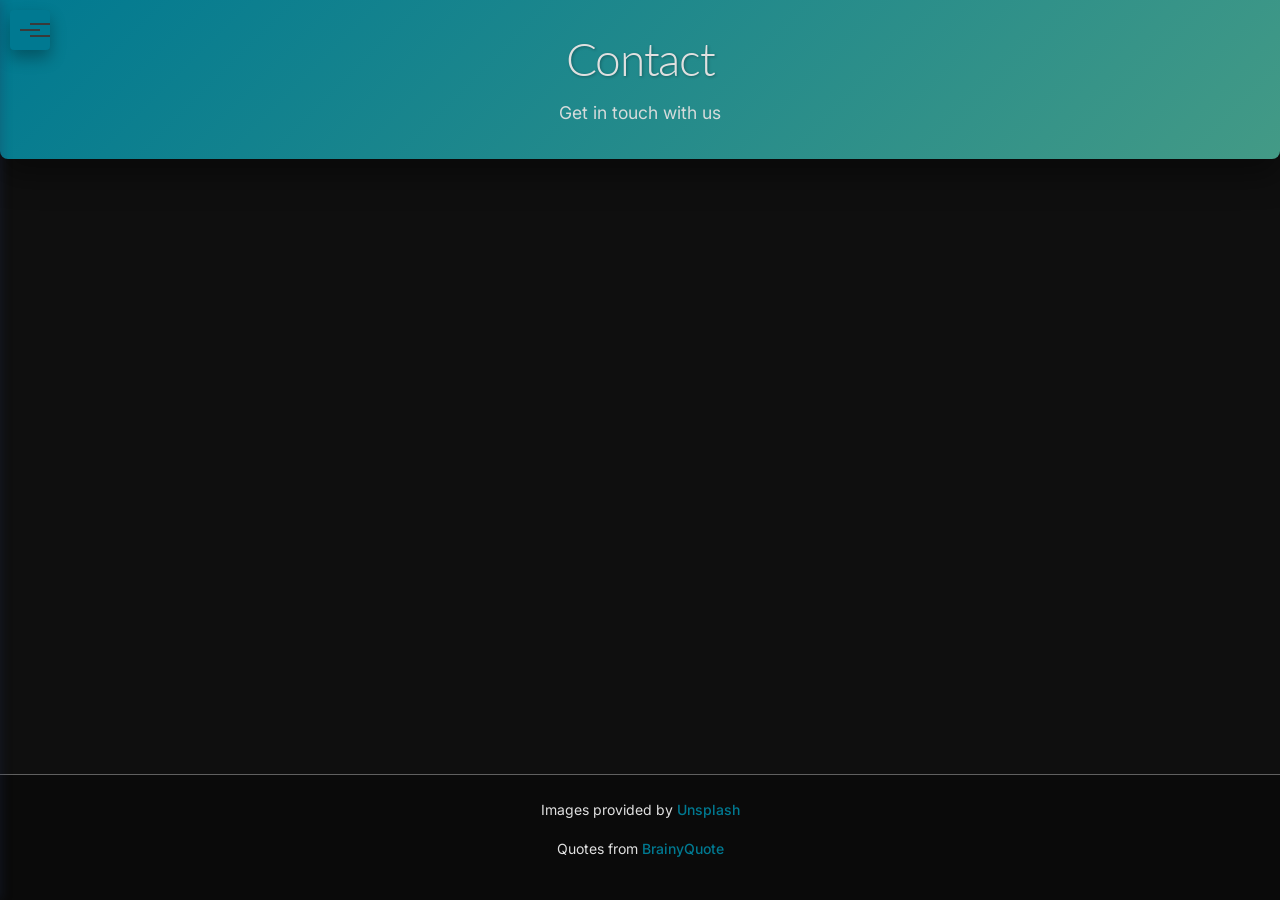
<file: contact.html>
<!DOCTYPE html>
<html lang="en">
<head>
    <meta charset="UTF-8">
    <meta name="viewport" content="width=device-width, initial-scale=1.0">
    <title>Contact - Nature & Adventure Gallery</title>
    <link rel="preconnect" href="https://fonts.googleapis.com">
    <link rel="preconnect" href="https://fonts.gstatic.com" crossorigin>
    <link href="https://fonts.googleapis.com/css2?family=Lato:wght@300;400;700&family=Inter:wght@400;500;600;700&display=swap" rel="stylesheet">
    <link rel="stylesheet" href="styles.css">
</head>
<body>
    <div class="sidebar-container">
        <button class="sidebar-toggle" id="sidebarToggle" aria-label="Toggle menu">
            <span class="hamburger"></span>
        </button>
        <nav class="sidebar" id="sidebar">
            <ul class="sidebar-menu">
                <li><a href="index.html">Home</a></li>
                <li><a href="how-to.html">How To</a></li>
                <li><a href="contact.html" class="active">Contact</a></li>
            </ul>
        </nav>
    </div>
    
    <div class="main-content">
        <header>
            <h1>Contact</h1>
            <p>Get in touch with us</p>
        </header>
        
        <main>
            <!-- Empty main content - only header is shown -->
        </main>
        
        <footer>
            <p>Images provided by <a href="https://unsplash.com" target="_blank">Unsplash</a></p>
            <p>Quotes from <a href="https://www.brainyquote.com" target="_blank">BrainyQuote</a></p>
        </footer>
    </div>
    
    <script src="app.js"></script>
</body>
</html>
</file>
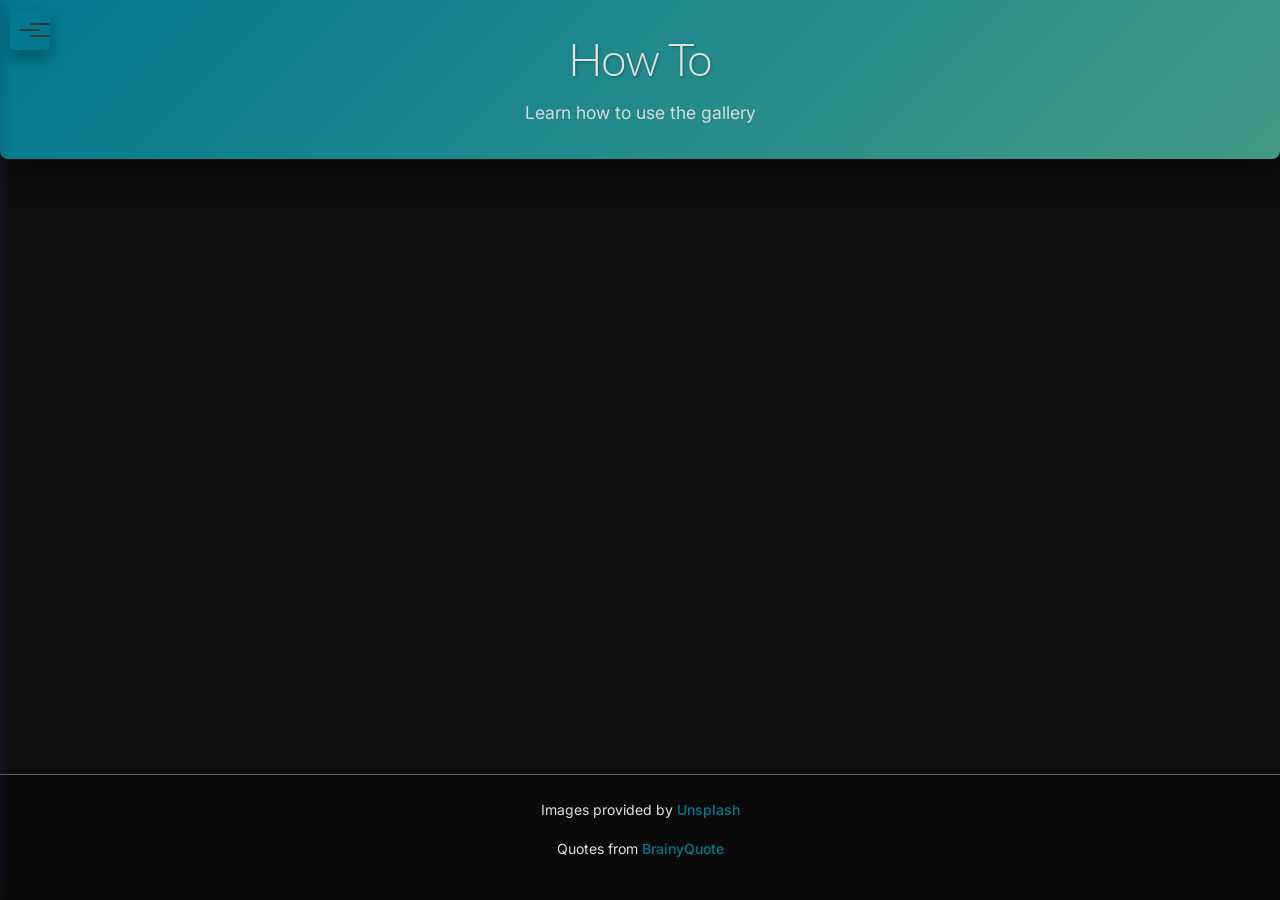
<file: how-to.html>
<!DOCTYPE html>
<html lang="en">
<head>
    <meta charset="UTF-8">
    <meta name="viewport" content="width=device-width, initial-scale=1.0">
    <title>How To - Nature & Adventure Gallery</title>
    <link rel="preconnect" href="https://fonts.googleapis.com">
    <link rel="preconnect" href="https://fonts.gstatic.com" crossorigin>
    <link href="https://fonts.googleapis.com/css2?family=Lato:wght@300;400;700&family=Inter:wght@400;500;600;700&display=swap" rel="stylesheet">
    <link rel="stylesheet" href="styles.css">
</head>
<body>
    <div class="sidebar-container">
        <button class="sidebar-toggle" id="sidebarToggle" aria-label="Toggle menu">
            <span class="hamburger"></span>
        </button>
        <nav class="sidebar" id="sidebar">
            <ul class="sidebar-menu">
                <li><a href="index.html">Home</a></li>
                <li><a href="how-to.html" class="active">How To</a></li>
                <li><a href="contact.html">Contact</a></li>
            </ul>
        </nav>
    </div>
    
    <div class="main-content">
        <header>
            <h1>How To</h1>
            <p>Learn how to use the gallery</p>
        </header>
        
        <main>
            <!-- Empty main content - only header is shown -->
        </main>
        
        <footer>
            <p>Images provided by <a href="https://unsplash.com" target="_blank">Unsplash</a></p>
            <p>Quotes from <a href="https://www.brainyquote.com" target="_blank">BrainyQuote</a></p>
        </footer>
    </div>
    
    <script src="app.js"></script>
</body>
</html>
</file>
<file: styles.css>
/* Coolors Palette: https://coolors.co/222e50-007991-439a86-bcd8c1-e9d985 */
/* Color Definitions:
   #222E50 - Deep Navy (Primary/Dark)
   #007991 - Teal Blue (Primary)
   #439A86 - Sea Green (Secondary)
   #BCD8C1 - Mint Green (Light)
   #E9D985 - Warm Sand (Accent)
*/

*, *::before, *::after {
    box-sizing: border-box;
    margin: 0;
    padding: 0;
}

:root {
    /* Primary Colors */
    --navy: #222E50;
    --teal: #007991;
    --sea-green: #439A86;
    --mint: #BCD8C1;
    --sand: #E9D985;
    
    /* Semantic Colors */
    --primary: var(--teal);
    --primary-dark: #005f73;
    --primary-light: var(--mint);
    --secondary: var(--sea-green);
    --accent: var(--sand);
    
    /* Neutral Colors - DARK MODE */
    --dark: #1a1a1a;
    --darker: #0f0f0f;
    --darkest: #0a0a0a;
    --light: #2a2a2a;
    --lighter: #3a3a3a;
    --white: #e0e0e0;
    --gray: #909090;
    --gray-light: #4a4a4a;
    --gray-dark: #606060;
    
    /* Background Colors */
    --bg-primary: var(--darker);
    --bg-secondary: var(--darkest);
    --bg-tertiary: var(--dark);
    --bg-card: var(--lighter);
    --bg-overlay: rgba(10, 10, 10, 0.95);
    
    /* Text Colors for Dark Mode */
    --text-primary: var(--white);
    --text-secondary: #b0b0b0;
    --text-tertiary: #808080;
    --text-muted: #606060;
    
    /* Design Tokens */
    --border-radius: 0.25rem;
    --border-radius-lg: 0.5rem;
    --box-shadow: 0 0.5rem 1rem rgba(0, 0, 0, 0.3);
    --box-shadow-lg: 0 1rem 2rem rgba(0, 0, 0, 0.4);
    --box-shadow-card: 0 0.5rem 1rem rgba(0, 0, 0, 0.2);
    --transition: all 0.2s ease-in-out;
    --transition-slow: all 0.3s ease-in-out;
    
    /* Typography */
    --font-heading: 'Lato', sans-serif;
    --font-body: 'Inter', sans-serif;
    --font-size-base: 1rem;
    --line-height-base: 1.6;
}

html {
    scroll-behavior: smooth;
}

body {
    font-family: var(--font-body);
    font-size: var(--font-size-base);
    font-weight: 400;
    line-height: var(--line-height-base);
    color: var(--text-primary);
    background-color: var(--bg-primary);
    -webkit-font-smoothing: antialiased;
    -moz-osx-font-smoothing: grayscale;
}

/* Typography - Headings use Lato, everything else inherits Inter from body */
h1, h2, h3, h4, h5, h6 {
    margin-bottom: 0.5rem;
    font-weight: 700;
    line-height: 1.2;
    color: var(--text-primary);
    font-family: var(--font-heading);
}

h1 { 
    font-size: calc(1.325rem + 1.9vw); 
    font-weight: 300;
    letter-spacing: -0.03em;
}
h2 { 
    font-size: calc(1.275rem + 0.9vw); 
    font-weight: 700;
}
h3 { 
    font-size: 1.4rem; 
    font-weight: 700;
}
h4 { font-size: 1.2rem; }

p {
    margin-bottom: 1rem;
    color: var(--text-primary);
}

a {
    color: var(--primary-light);
    text-decoration: none;
    transition: var(--transition);
}

a:hover {
    color: var(--primary);
    text-decoration: underline;
}

/* Buttons */
.btn {
    display: inline-block;
    font-weight: 600;
    text-align: center;
    white-space: nowrap;
    vertical-align: middle;
    user-select: none;
    border: 1px solid transparent;
    padding: 0.5rem 1.25rem;
    font-size: 0.95rem;
    line-height: 1.5;
    border-radius: var(--border-radius);
    transition: var(--transition);
    cursor: pointer;
}

.btn-primary {
    color: var(--white);
    background-color: var(--primary);
    border-color: var(--primary);
}

.btn-primary:hover {
    color: var(--white);
    background-color: var(--primary-dark);
    border-color: var(--primary-dark);
}

.btn-accent {
    color: var(--text-primary);
    background-color: var(--accent);
    border-color: var(--accent);
    font-weight: 700;
}

.btn-accent:hover {
    color: var(--text-primary);
    background-color: #d4c477;
    border-color: #d4c477;
}

/* Layout */
.container {
    width: 100%;
    padding-right: var(--padding-x, 0.75rem);
    padding-left: var(--padding-x, 0.75rem);
    margin-right: auto;
    margin-left: auto;
}

@media (min-width: 576px) {
    .container { max-width: 540px; }
}
@media (min-width: 768px) {
    .container { max-width: 720px; }
}
@media (min-width: 992px) {
    .container { max-width: 960px; }
}
@media (min-width: 1200px) {
    .container { max-width: 1140px; }
}

/* Sidebar */
.sidebar-container {
    position: fixed;
    left: 0;
    top: 0;
    z-index: 1050;
}

.sidebar-toggle {
    position: fixed;
    left: 10px;
    top: 10px;
    z-index: 1051;
    background: var(--primary);
    color: var(--white);
    border: none;
    width: 40px;
    height: 40px;
    cursor: pointer;
    border-radius: var(--border-radius);
    display: flex;
    align-items: center;
    justify-content: center;
    transition: var(--transition);
    box-shadow: var(--box-shadow);
}

.sidebar-toggle:hover {
    background: var(--primary-dark);
    transform: scale(1.05);
}

.sidebar-toggle .hamburger {
    display: block;
    width: 20px;
    height: 2px;
    background: var(--bg-card);
    position: relative;
    transition: var(--transition);
}

.sidebar-toggle .hamburger::before,
.sidebar-toggle .hamburger::after {
    content: '';
    position: absolute;
    width: 20px;
    height: 2px;
    background: var(--bg-card);
    transition: var(--transition);
}

.sidebar-toggle .hamburger::before { top: -6px; }
.sidebar-toggle .hamburger::after { top: 6px; }

.sidebar-toggle.open .hamburger { background: transparent; }
.sidebar-toggle.open .hamburger::before { top: 0; transform: rotate(45deg); }
.sidebar-toggle.open .hamburger::after { top: 0; transform: rotate(-45deg); }

.sidebar {
    position: fixed;
    left: 0;
    top: 0;
    width: 250px;
    height: 100vh;
    background: var(--darkest);
    color: var(--text-primary);
    transform: translateX(-100%);
    transition: var(--transition-slow);
    overflow-y: auto;
    z-index: 1040;
    padding-top: 60px;
    box-shadow: 2px 0 10px rgba(34, 46, 80, 0.3);
}

.sidebar.open {
    transform: translateX(0);
}

.sidebar-menu {
    list-style: none;
    padding: 0;
    margin: 0;
}

.sidebar-menu li {
    border-bottom: 1px solid rgba(255, 255, 255, 0.1);
}

.sidebar-menu a {
    display: block;
    padding: 12px 20px;
    color: var(--text-tertiary);
    transition: var(--transition);
    font-size: 0.95rem;
}

.sidebar-menu a:hover {
    color: var(--white);
    background: rgba(0, 121, 145, 0.1);
}

.sidebar-menu a.active {
    color: var(--white);
    background: var(--primary);
    font-weight: 700;
}

.main-content {
    margin-left: 0;
    transition: var(--transition-slow);
    min-height: 100vh;
    display: flex;
    flex-direction: column;
}

.sidebar.open ~ .main-content {
    margin-left: 250px;
}

/* Overlay for mobile */
.sidebar-overlay {
    display: none;
    position: fixed;
    top: 0;
    left: 0;
    right: 0;
    bottom: 0;
    background: rgba(0, 0, 0, 0.5);
    z-index: 1030;
}

.sidebar-overlay.active {
    display: block;
}

/* Header */
header {
    background: linear-gradient(135deg, var(--primary) 0%, var(--secondary) 100%);
    color: var(--text-primary);
    padding: 2rem 1rem;
    margin-bottom: 1.5rem;
    border-radius: 0 0 var(--border-radius-lg) var(--border-radius-lg);
    box-shadow: var(--box-shadow-lg);
    text-align: center;
}

header h1 {
    color: var(--white);
    margin-bottom: 0.75rem;
    text-shadow: 1px 1px 3px rgba(0, 0, 0, 0.3);
    font-weight: 300;
    letter-spacing: -0.03em;
}

header p {
    opacity: 0.95;
    margin-bottom: 0;
    font-size: 1.1rem;
}

/* Single Image Container */
.single-image-container {
    position: relative;
    width: 100%;
    max-width: 800px;
    margin: 0 auto 1.5rem;
    aspect-ratio: 16 / 9;
    overflow: hidden;
    border-radius: var(--border-radius-lg);
    box-shadow: var(--box-shadow-lg);
    background: var(--bg-card);
    cursor: pointer;
    transition: var(--transition-slow);
}

.single-image-container:hover {
    transform: translateY(-4px);
    box-shadow: 0 15px 40px rgba(34, 46, 80, 0.25);
}

.single-image-container img {
    width: 100%;
    height: 100%;
    object-fit: cover;
    display: block;
    transition: var(--transition-slow);
    opacity: 0;
}

.single-image-container img.loaded {
    opacity: 1;
    animation: fadeIn 0.5s ease;
}

.single-image-container:hover img {
    transform: scale(1.02);
}

/* Pixel Explosion Loading Animation */
.pixel-explosion-loading {
    position: absolute;
    top: 50%;
    left: 50%;
    width: 200px;
    height: 200px;
    margin: -100px 0 0 -100px;
    pointer-events: none;
    z-index: 10;
}

.pixel-explosion-loading::before,
.pixel-explosion-loading::after {
    content: '';
    position: absolute;
    top: 50%;
    left: 50%;
    width: 0;
    height: 0;
    background: var(--primary);
    border-radius: 50%;
    transform: translate(-50%, -50%);
    animation: pixelExplosion 1.5s ease-out forwards;
}

.pixel-explosion-loading::after {
    background: var(--accent);
    animation-delay: 0.1s;
}

@keyframes pixelExplosion {
    0% {
        width: 0;
        height: 0;
        opacity: 1;
    }
    50% {
        width: 200px;
        height: 200px;
        opacity: 0.8;
        border-radius: 20%;
    }
    100% {
        width: 200px;
        height: 200px;
        opacity: 0;
        border-radius: 0;
    }
}

/* Create pixel grid effect */
.pixel-explosion-loading .pixel {
    position: absolute;
    width: 8px;
    height: 8px;
    background: var(--primary);
    border-radius: 0;
    animation: pixelFadeIn 0.3s ease-out forwards;
    opacity: 0;
}

.pixel-explosion-loading .pixel:nth-child(odd) {
    background: var(--accent);
    animation-delay: 0.05s;
}

.pixel-explosion-loading .pixel:nth-child(3n) {
    background: var(--sea-green);
    animation-delay: 0.1s;
}

.pixel-explosion-loading .pixel:nth-child(4n) {
    background: var(--teal);
    animation-delay: 0.15s;
}

@keyframes pixelFadeIn {
    0% {
        transform: scale(0);
        opacity: 0;
    }
    100% {
        transform: scale(1);
        opacity: 1;
    }
}

/* Enhanced pixel explosion with multiple pixels */
.pixel-explosion-loading::before,
.pixel-explosion-loading::after {
    display: none;
}

/* Create the pixel grid for reversed explosion effect */
.pixel-explosion-loading .pixel {
    position: absolute;
    width: 12px;
    height: 12px;
    background: var(--primary);
    border-radius: 0;
    animation: pixelFadeIn 0.4s ease-out forwards;
    opacity: 0;
    transform: translate(-50%, -50%) scale(0);
}

.pixel-explosion-loading .pixel.n1 { top: 10%; left: 10%; animation-delay: 0.02s; background: var(--teal); }
.pixel-explosion-loading .pixel.n2 { top: 10%; left: 20%; animation-delay: 0.04s; background: var(--accent); }
.pixel-explosion-loading .pixel.n3 { top: 10%; left: 30%; animation-delay: 0.06s; background: var(--sea-green); }
.pixel-explosion-loading .pixel.n4 { top: 10%; left: 40%; animation-delay: 0.08s; background: var(--primary); }
.pixel-explosion-loading .pixel.n5 { top: 10%; left: 50%; animation-delay: 0.1s; background: var(--teal); }
.pixel-explosion-loading .pixel.n6 { top: 10%; left: 60%; animation-delay: 0.12s; background: var(--accent); }
.pixel-explosion-loading .pixel.n7 { top: 10%; left: 70%; animation-delay: 0.14s; background: var(--sea-green); }
.pixel-explosion-loading .pixel.n8 { top: 10%; left: 80%; animation-delay: 0.16s; background: var(--primary); }
.pixel-explosion-loading .pixel.n9 { top: 10%; left: 90%; animation-delay: 0.18s; background: var(--teal); }

.pixel-explosion-loading .pixel.n10 { top: 20%; left: 10%; animation-delay: 0.2s; background: var(--accent); }
.pixel-explosion-loading .pixel.n11 { top: 20%; left: 20%; animation-delay: 0.22s; background: var(--sea-green); }
.pixel-explosion-loading .pixel.n12 { top: 20%; left: 30%; animation-delay: 0.24s; background: var(--primary); }
.pixel-explosion-loading .pixel.n13 { top: 20%; left: 40%; animation-delay: 0.26s; background: var(--teal); }
.pixel-explosion-loading .pixel.n14 { top: 20%; left: 50%; animation-delay: 0.28s; background: var(--accent); }
.pixel-explosion-loading .pixel.n15 { top: 20%; left: 60%; animation-delay: 0.3s; background: var(--sea-green); }
.pixel-explosion-loading .pixel.n16 { top: 20%; left: 70%; animation-delay: 0.32s; background: var(--primary); }
.pixel-explosion-loading .pixel.n17 { top: 20%; left: 80%; animation-delay: 0.34s; background: var(--teal); }
.pixel-explosion-loading .pixel.n18 { top: 20%; left: 90%; animation-delay: 0.36s; background: var(--accent); }

.pixel-explosion-loading .pixel.n19 { top: 30%; left: 10%; animation-delay: 0.38s; background: var(--sea-green); }
.pixel-explosion-loading .pixel.n20 { top: 30%; left: 20%; animation-delay: 0.4s; background: var(--primary); }
.pixel-explosion-loading .pixel.n21 { top: 30%; left: 30%; animation-delay: 0.42s; background: var(--teal); }
.pixel-explosion-loading .pixel.n22 { top: 30%; left: 40%; animation-delay: 0.44s; background: var(--accent); }
.pixel-explosion-loading .pixel.n23 { top: 30%; left: 50%; animation-delay: 0.46s; background: var(--sea-green); }
.pixel-explosion-loading .pixel.n24 { top: 30%; left: 60%; animation-delay: 0.48s; background: var(--primary); }
.pixel-explosion-loading .pixel.n25 { top: 30%; left: 70%; animation-delay: 0.5s; background: var(--teal); }
.pixel-explosion-loading .pixel.n26 { top: 30%; left: 80%; animation-delay: 0.52s; background: var(--accent); }
.pixel-explosion-loading .pixel.n27 { top: 30%; left: 90%; animation-delay: 0.54s; background: var(--sea-green); }

.pixel-explosion-loading .pixel.n28 { top: 40%; left: 10%; animation-delay: 0.56s; background: var(--primary); }
.pixel-explosion-loading .pixel.n29 { top: 40%; left: 20%; animation-delay: 0.58s; background: var(--teal); }
.pixel-explosion-loading .pixel.n30 { top: 40%; left: 30%; animation-delay: 0.6s; background: var(--accent); }
.pixel-explosion-loading .pixel.n31 { top: 40%; left: 40%; animation-delay: 0.62s; background: var(--sea-green); }
.pixel-explosion-loading .pixel.n32 { top: 40%; left: 50%; animation-delay: 0.64s; background: var(--primary); }
.pixel-explosion-loading .pixel.n33 { top: 40%; left: 60%; animation-delay: 0.66s; background: var(--teal); }
.pixel-explosion-loading .pixel.n34 { top: 40%; left: 70%; animation-delay: 0.68s; background: var(--accent); }
.pixel-explosion-loading .pixel.n35 { top: 40%; left: 80%; animation-delay: 0.7s; background: var(--sea-green); }
.pixel-explosion-loading .pixel.n36 { top: 40%; left: 90%; animation-delay: 0.72s; background: var(--primary); }

.pixel-explosion-loading .pixel.n37 { top: 50%; left: 10%; animation-delay: 0.74s; background: var(--teal); }
.pixel-explosion-loading .pixel.n38 { top: 50%; left: 20%; animation-delay: 0.76s; background: var(--accent); }
.pixel-explosion-loading .pixel.n39 { top: 50%; left: 30%; animation-delay: 0.78s; background: var(--sea-green); }
.pixel-explosion-loading .pixel.n40 { top: 50%; left: 40%; animation-delay: 0.8s; background: var(--primary); }
.pixel-explosion-loading .pixel.n41 { top: 50%; left: 50%; animation-delay: 0.82s; background: var(--teal); }
.pixel-explosion-loading .pixel.n42 { top: 50%; left: 60%; animation-delay: 0.84s; background: var(--accent); }
.pixel-explosion-loading .pixel.n43 { top: 50%; left: 70%; animation-delay: 0.86s; background: var(--sea-green); }
.pixel-explosion-loading .pixel.n44 { top: 50%; left: 80%; animation-delay: 0.88s; background: var(--primary); }
.pixel-explosion-loading .pixel.n45 { top: 50%; left: 90%; animation-delay: 0.9s; background: var(--teal); }

.pixel-explosion-loading .pixel.n46 { top: 60%; left: 10%; animation-delay: 0.92s; background: var(--accent); }
.pixel-explosion-loading .pixel.n47 { top: 60%; left: 20%; animation-delay: 0.94s; background: var(--sea-green); }
.pixel-explosion-loading .pixel.n48 { top: 60%; left: 30%; animation-delay: 0.96s; background: var(--primary); }
.pixel-explosion-loading .pixel.n49 { top: 60%; left: 40%; animation-delay: 0.98s; background: var(--teal); }
.pixel-explosion-loading .pixel.n50 { top: 60%; left: 50%; animation-delay: 1.0s; background: var(--accent); }
.pixel-explosion-loading .pixel.n51 { top: 60%; left: 60%; animation-delay: 1.02s; background: var(--sea-green); }
.pixel-explosion-loading .pixel.n52 { top: 60%; left: 70%; animation-delay: 1.04s; background: var(--primary); }
.pixel-explosion-loading .pixel.n53 { top: 60%; left: 80%; animation-delay: 1.06s; background: var(--teal); }
.pixel-explosion-loading .pixel.n54 { top: 60%; left: 90%; animation-delay: 1.08s; background: var(--accent); }

.pixel-explosion-loading .pixel.n55 { top: 70%; left: 10%; animation-delay: 1.1s; background: var(--sea-green); }
.pixel-explosion-loading .pixel.n56 { top: 70%; left: 20%; animation-delay: 1.12s; background: var(--primary); }
.pixel-explosion-loading .pixel.n57 { top: 70%; left: 30%; animation-delay: 1.14s; background: var(--teal); }
.pixel-explosion-loading .pixel.n58 { top: 70%; left: 40%; animation-delay: 1.16s; background: var(--accent); }
.pixel-explosion-loading .pixel.n59 { top: 70%; left: 50%; animation-delay: 1.18s; background: var(--sea-green); }
.pixel-explosion-loading .pixel.n60 { top: 70%; left: 60%; animation-delay: 1.2s; background: var(--primary); }
.pixel-explosion-loading .pixel.n61 { top: 70%; left: 70%; animation-delay: 1.22s; background: var(--teal); }
.pixel-explosion-loading .pixel.n62 { top: 70%; left: 80%; animation-delay: 1.24s; background: var(--accent); }
.pixel-explosion-loading .pixel.n63 { top: 70%; left: 90%; animation-delay: 1.26s; background: var(--sea-green); }

.pixel-explosion-loading .pixel.n64 { top: 80%; left: 10%; animation-delay: 1.28s; background: var(--primary); }
.pixel-explosion-loading .pixel.n65 { top: 80%; left: 20%; animation-delay: 1.3s; background: var(--teal); }
.pixel-explosion-loading .pixel.n66 { top: 80%; left: 30%; animation-delay: 1.32s; background: var(--accent); }
.pixel-explosion-loading .pixel.n67 { top: 80%; left: 40%; animation-delay: 1.34s; background: var(--sea-green); }
.pixel-explosion-loading .pixel.n68 { top: 80%; left: 50%; animation-delay: 1.36s; background: var(--primary); }
.pixel-explosion-loading .pixel.n69 { top: 80%; left: 60%; animation-delay: 1.38s; background: var(--teal); }
.pixel-explosion-loading .pixel.n70 { top: 80%; left: 70%; animation-delay: 1.4s; background: var(--accent); }
.pixel-explosion-loading .pixel.n71 { top: 80%; left: 80%; animation-delay: 1.42s; background: var(--sea-green); }
.pixel-explosion-loading .pixel.n72 { top: 80%; left: 90%; animation-delay: 1.44s; background: var(--primary); }

.pixel-explosion-loading .pixel.n73 { top: 90%; left: 10%; animation-delay: 1.46s; background: var(--teal); }
.pixel-explosion-loading .pixel.n74 { top: 90%; left: 20%; animation-delay: 1.48s; background: var(--accent); }
.pixel-explosion-loading .pixel.n75 { top: 90%; left: 30%; animation-delay: 1.5s; background: var(--sea-green); }
.pixel-explosion-loading .pixel.n76 { top: 90%; left: 40%; animation-delay: 1.52s; background: var(--primary); }
.pixel-explosion-loading .pixel.n77 { top: 90%; left: 50%; animation-delay: 1.54s; background: var(--teal); }
.pixel-explosion-loading .pixel.n78 { top: 90%; left: 60%; animation-delay: 1.56s; background: var(--accent); }
.pixel-explosion-loading .pixel.n79 { top: 90%; left: 70%; animation-delay: 1.58s; background: var(--sea-green); }
.pixel-explosion-loading .pixel.n80 { top: 90%; left: 80%; animation-delay: 1.6s; background: var(--primary); }
.pixel-explosion-loading .pixel.n81 { top: 90%; left: 90%; animation-delay: 1.62s; background: var(--teal); }

/* Hide loading animation when image is loaded */
.pixel-explosion-loading.hidden {
    display: none;
}

/* Fade in animation */
@keyframes fadeIn {
    from {
        opacity: 0;
    }
    to {
        opacity: 1;
    }
}

/* Loading */
.loading {
    text-align: center;
    font-size: 1.1rem;
    color: var(--text-tertiary);
    padding: 2rem;
}

/* Footer */
footer {
    text-align: center;
    padding: 1.5rem;
    color: var(--text-secondary);
    font-size: 0.875rem;
    margin-top: auto;
    border-top: 1px solid var(--gray-dark);
    background: var(--bg-secondary);
}

footer a {
    color: var(--primary);
    font-weight: 500;
}

/* Content Pages */
.content-page {
    max-width: 100%;
    padding: 1rem;
}

.how-to-section, .contact-section {
    background: var(--bg-card);
    padding: 1.5rem;
    border-radius: var(--border-radius-lg);
    box-shadow: var(--box-shadow-card);
    margin-bottom: 1.5rem;
    border: 1px solid var(--gray-dark);
}

.how-to-section h2, .contact-section h2 {
    color: var(--primary);
    margin-bottom: 1rem;
    padding-bottom: 0.5rem;
    border-bottom: 2px solid var(--primary);
    font-weight: 700;
}

.instructions-list {
    margin-left: 1.25rem;
    line-height: 1.7;
    margin-bottom: 1rem;
}

.instructions-list li {
    margin-bottom: 0.5rem;
}

.categories-grid {
    display: grid;
    grid-template-columns: repeat(auto-fit, minmax(250px, 1fr));
    gap: 1rem;
    margin-top: 1rem;
}

.category-card {
    background: var(--bg-card);
    padding: 1rem;
    border-radius: var(--border-radius);
    text-align: center;
    border: 1px solid var(--primary);
    transition: var(--transition);
}

.category-card:hover {
    transform: translateY(-4px);
    box-shadow: var(--box-shadow);
}

.category-card h3 {
    margin-bottom: 0.5rem;
    color: var(--text-primary);
    font-weight: 700;
}

.category-card p {
    font-size: 0.875rem;
    color: var(--text-secondary);
}

.contact-cards {
    display: grid;
    grid-template-columns: repeat(auto-fit, minmax(250px, 1fr));
    gap: 1rem;
    margin-top: 1rem;
}

.contact-card {
    background: var(--bg-card);
    padding: 1.5rem;
    border-radius: var(--border-radius);
    text-align: center;
    border: 1px solid var(--primary);
    transition: var(--transition);
}

.contact-card:hover {
    transform: translateY(-4px);
    box-shadow: var(--box-shadow);
}

.contact-icon {
    font-size: 2rem;
    margin-bottom: 0.75rem;
}

.contact-card h3 {
    margin-bottom: 0.5rem;
    color: var(--text-primary);
    font-weight: 700;
}

.contact-card p {
    font-size: 0.875rem;
    color: var(--text-secondary);
    margin-bottom: 0.25rem;
}

.contact-card a {
    color: var(--primary);
    font-weight: 500;
}

/* FAQ */
.faq-container { margin-top: 1rem; }

.faq-item {
    background: var(--bg-card);
    padding: 1rem;
    border-radius: var(--border-radius);
    margin-bottom: 0.75rem;
    border-left: 4px solid var(--primary);
}

.faq-item h3 {
    color: var(--primary);
    margin-bottom: 0.5rem;
    font-size: 1rem;
    font-weight: 700;
}

.faq-item p {
    color: var(--text-primary);
    line-height: 1.6;
    margin-bottom: 0;
}

/* Social Links */
.social-links { text-align: center; }
.social-links p { 
    margin-bottom: 1rem; 
    color: var(--text-primary); 
}

.social-icons {
    display: flex;
    justify-content: center;
    gap: 0.75rem;
    flex-wrap: wrap;
}

.social-icon {
    display: inline-block;
    padding: 0.5rem 1rem;
    border-radius: 2rem;
    text-decoration: none;
    font-weight: 600;
    transition: var(--transition);
    color: var(--text-primary);
}

.social-icon:hover {
    transform: translateY(-2px);
    box-shadow: var(--box-shadow);
}

.social-icon.twitter { background: var(--teal); }
.social-icon.instagram { background: linear-gradient(45deg, #405DE6, #5851DB, #833AB4, #C13584, #E1306C, #FD1D1D); }
.social-icon.facebook { background: var(--teal); }
.social-icon.github { background: var(--navy); }

/* Newsletter Form */
.newsletter-form {
    max-width: 500px;
    margin: 1rem auto 0;
    background: var(--bg-card);
    padding: 1.5rem;
    border-radius: var(--border-radius);
    border: 1px solid var(--primary);
}

.form-group {
    margin-bottom: 1rem;
}

.form-group label {
    display: block;
    margin-bottom: 0.5rem;
    font-weight: 600;
    color: var(--text-primary);
}

.form-group input {
    width: 100%;
    padding: 0.5rem;
    border: 1px solid var(--primary);
    border-radius: var(--border-radius);
    font-size: 0.95rem;
    transition: var(--transition);
    background: var(--bg-card);
}

.form-group input:focus {
    outline: none;
    border-color: var(--primary);
    box-shadow: 0 0 0 3px rgba(0, 121, 145, 0.25);
}

.submit-btn {
    background: var(--primary);
    color: var(--white);
    border: none;
    padding: 0.5rem 1.5rem;
    border-radius: var(--border-radius);
    font-size: 0.95rem;
    cursor: pointer;
    transition: var(--transition);
    width: 100%;
    font-weight: 600;
}

.submit-btn:hover {
    background: var(--primary-dark);
}

.note {
    font-size: 0.875rem;
    color: var(--text-secondary);
    font-style: italic;
    text-align: center;
    margin-top: 0.75rem;
}

/* Surprise Me Section */
.surprise-section {
    padding: 1.5rem 1rem;
    background: var(--bg-card);
    margin-top: 1rem;
    border-radius: var(--border-radius-lg);
    box-shadow: var(--box-shadow);
    border: 1px solid var(--gray-dark);
}

.surprise-container {
    max-width: 600px;
    margin: 0 auto;
    text-align: center;
}

.surprise-container h2 {
    color: var(--primary);
    margin-bottom: 0.5rem;
    font-size: 1.5rem;
    font-weight: 700;
}

.surprise-container > p {
    color: var(--text-secondary);
    margin-bottom: 1.5rem;
}

.surprise-input-group {
    display: flex;
    gap: 0.75rem;
    max-width: 500px;
    margin: 0 auto;
}

.surprise-input-group input {
    flex: 1;
    padding: 0.75rem;
    border: 2px solid var(--primary);
    border-radius: var(--border-radius);
    font-size: 1rem;
    transition: var(--transition);
    background: var(--bg-card);
}

.surprise-input-group input:focus {
    outline: none;
    border-color: var(--primary-dark);
    box-shadow: 0 0 0 3px rgba(0, 121, 145, 0.15);
}

.surprise-input-group input::placeholder {
    color: var(--text-tertiary);
    opacity: 0.7;
}

#surpriseBtn {
    min-width: 120px;
    font-weight: 700;
}

/* Image Popup Modal */
.popup-modal {
    display: none;
    position: fixed;
    top: 0;
    left: 0;
    width: 100%;
    height: 100%;
    background: var(--bg-overlay);
    z-index: 2000;
    align-items: center;
    justify-content: center;
}

.popup-modal.active {
    display: flex;
}

.popup-close {
    position: absolute;
    top: 15px;
    right: 20px;
    background: none;
    border: none;
    color: var(--text-primary);
    font-size: 2rem;
    cursor: pointer;
    transition: var(--transition);
    z-index: 2001;
}

.popup-close:hover {
    color: var(--accent);
    transform: scale(1.1);
}

.popup-content {
    position: relative;
    max-width: 90%;
    max-height: 90%;
    text-align: center;
}

.popup-content img {
    max-width: 100%;
    max-height: 80vh;
    border-radius: var(--border-radius-lg);
    box-shadow: 0 10px 40px rgba(34, 46, 80, 0.5);
    animation: zoomIn 0.5s ease;
    border: 4px solid var(--primary);
}

.popup-animation {
    position: absolute;
    top: 0;
    left: 0;
    width: 100%;
    height: 100%;
    pointer-events: none;
    z-index: -1;
}

.popup-info {
    margin-top: 1rem;
    color: var(--white);
    text-align: center;
}

.popup-info h3 {
    color: var(--accent);
    margin-bottom: 0.5rem;
    font-size: 1.5rem;
    font-weight: 700;
}

.popup-info p {
    color: var(--text-secondary);
    opacity: 0.95;
}

/* Surprise Popup */
.surprise-popup {
    display: none;
    position: fixed;
    top: 0;
    left: 0;
    width: 100%;
    height: 100%;
    background: var(--bg-overlay);
    z-index: 2000;
    align-items: center;
    justify-content: center;
}

.surprise-popup.active {
    display: flex;
}

#surpriseClose {
    position: absolute;
    top: 15px;
    right: 20px;
    background: none;
    border: none;
    color: var(--text-primary);
    font-size: 2rem;
    cursor: pointer;
    transition: var(--transition);
    z-index: 2001;
}

#surpriseClose:hover {
    color: var(--accent);
    transform: scale(1.1);
}

.surprise-content {
    position: relative;
    max-width: 90%;
    max-height: 90%;
    text-align: center;
}

#surpriseImage {
    max-width: 100%;
    max-height: 80vh;
    border-radius: var(--border-radius-lg);
    box-shadow: 0 10px 40px rgba(34, 46, 80, 0.5);
    animation: zoomIn 0.5s ease;
    border: 4px solid var(--primary);
}

.surprise-overlay {
    position: absolute;
    top: 0;
    left: 0;
    width: 100%;
    height: 100%;
    background: linear-gradient(135deg, rgba(0, 121, 145, 0.1) 0%, rgba(67, 154, 134, 0.1) 100%);
    pointer-events: none;
    border-radius: var(--border-radius-lg);
    z-index: -1;
}

.surprise-info {
    margin-top: 1rem;
    color: var(--white);
    text-align: center;
    position: relative;
    z-index: 1;
}

#surpriseTitle {
    color: var(--accent);
    margin-bottom: 0.5rem;
    font-size: 1.5rem;
    font-weight: 700;
}

#surpriseDescription {
    color: var(--text-secondary);
    opacity: 0.95;
}

/* Animation Keyframes */
@keyframes zoomIn {
    from {
        transform: scale(0.8);
        opacity: 0;
    }
    to {
        transform: scale(1);
        opacity: 1;
    }
}

@keyframes sail {
    0% { transform: translateX(0) rotate(0deg); }
    25% { transform: translateX(10px) rotate(1deg); }
    50% { transform: translateX(0) rotate(0deg); }
    75% { transform: translateX(-10px) rotate(-1deg); }
    100% { transform: translateX(0) rotate(0deg); }
}

@keyframes fly {
    0% { transform: translateY(0) rotate(0deg); }
    25% { transform: translateY(-20px) rotate(2deg); }
    50% { transform: translateY(0) rotate(0deg); }
    75% { transform: translateY(10px) rotate(-2deg); }
    100% { transform: translateY(0) rotate(0deg); }
}

@keyframes climb {
    0% { transform: translateY(0) scale(1); }
    25% { transform: translateY(-15px) scale(1.02); }
    50% { transform: translateY(0) scale(1); }
    75% { transform: translateY(-5px) scale(1.01); }
    100% { transform: translateY(0) scale(1); }
}

@keyframes zoomPulse {
    0% { transform: scale(1); }
    25% { transform: scale(1.05); }
    50% { transform: scale(1); }
    75% { transform: scale(1.02); }
    100% { transform: scale(1); }
}

@keyframes natureGrow {
    0% { transform: scale(1); filter: brightness(1); }
    25% { transform: scale(1.03); filter: brightness(1.05); }
    50% { transform: scale(1); filter: brightness(1); }
    75% { transform: scale(1.02); filter: brightness(1.03); }
    100% { transform: scale(1); filter: brightness(1); }
}

.popup-animation.nature {
    animation: natureGrow 5s ease-in-out;
}

.popup-animation.adventure {
    animation: fly 5s ease-in-out;
}

.popup-animation.extreme {
    animation: zoomPulse 5s ease-in-out;
}

.popup-animation.default {
    animation: sail 5s ease-in-out;
}

/* Loading spinner for surprise */
@keyframes spin {
    0% { transform: rotate(0deg); }
    100% { transform: rotate(360deg); }
}

.surprise-loading {
    display: inline-block;
    width: 20px;
    height: 20px;
    border: 3px solid rgba(255, 255, 255, 0.3);
    border-radius: 50%;
    border-top-color: var(--accent);
    animation: spin 1s ease-in-out infinite;
}

/* Responsive */
@media (max-width: 768px) {
    .gallery-grid {
        grid-template-columns: repeat(auto-fill, minmax(200px, 1fr));
        gap: 0.75rem;
        padding: 0 0.5rem;
    }
    
    header h1 { 
        font-size: 1.8rem;
        font-weight: 300;
    }
    header p { font-size: 0.95rem; }
    
    .sidebar { width: 220px; }
    .sidebar.open ~ .main-content { margin-left: 220px; }
    
    .content-page { padding: 0.75rem; }
    .how-to-section, .contact-section { padding: 1rem; }
}

@media (max-width: 480px) {
    .gallery-grid {
        grid-template-columns: repeat(auto-fill, minmax(150px, 1fr));
        gap: 0.5rem;
        padding: 0 0.25rem;
    }
    
    header h1 { 
        font-size: 1.4rem;
        font-weight: 300;
    }
    header p { font-size: 0.875rem; }
    
    .sidebar { width: 200px; }
    .sidebar.open ~ .main-content { margin-left: 200px; }
    
    .sidebar-menu a { font-size: 0.875rem; padding: 10px 15px; }
    
    .content-page { padding: 0.5rem; }
    .how-to-section, .contact-section { padding: 0.75rem; }
    .how-to-section h2, .contact-section h2 { font-size: 1.2rem; }
    
    .contact-cards, .categories-grid { grid-template-columns: 1fr; }
    .newsletter-form { padding: 1rem; }
    
    .surprise-input-group {
        flex-direction: column;
        gap: 0.5rem;
    }
    
    #surpriseBtn {
        width: 100%;
    }
}

/* Quote Container */
.quote-container {
    text-align: center;
    max-width: 800px;
    margin: 0 auto;
}

#randomQuote {
    color: var(--text-primary);
    margin-bottom: 0.75rem;
    text-shadow: 1px 1px 3px rgba(0, 0, 0, 0.5);
    font-weight: 300;
    letter-spacing: -0.03em;
    font-size: clamp(1.2rem, 2.5vw, 2.5rem);
    line-height: 1.4;
    min-height: 80px;
}

#quoteAuthor {
    opacity: 0.95;
    margin-bottom: 0;
    font-size: 1.1rem;
    color: var(--text-secondary);
    font-style: italic;
}

/* Daily Train Commute Story Section */
.story-section {
    padding: 1.5rem 1rem;
    background: var(--bg-card);
    margin-top: 1rem;
    border-radius: var(--border-radius-lg);
    box-shadow: var(--box-shadow);
    border: 1px solid var(--gray-dark);
}

.story-container {
    max-width: 800px;
    margin: 0 auto;
    text-align: center;
}

.story-container h2 {
    color: var(--primary);
    margin-bottom: 0.5rem;
    font-size: 1.5rem;
    font-weight: 700;
}

.story-container > p {
    color: var(--text-secondary);
    margin-bottom: 1.5rem;
}

.story-content {
    background: var(--bg-card);
    padding: 1.5rem;
    border-radius: var(--border-radius);
    box-shadow: 0 2px 4px rgba(0, 0, 0, 0.1);
    text-align: left;
}

#storyTitle {
    color: var(--text-primary);
    margin-bottom: 0.5rem;
    font-size: 1.3rem;
    font-weight: 600;
    text-align: center;
    border-bottom: 2px solid var(--sand);
    padding-bottom: 0.5rem;
}

#storyCharacter {
    color: var(--teal);
    font-weight: 600;
    text-align: center;
    margin-bottom: 1rem;
    font-style: italic;
}

#storyText {
    color: var(--text-primary);
    line-height: 1.7;
    margin-bottom: 1rem;
    font-size: 1rem;
}

#storyDate {
    color: var(--text-tertiary);
    font-size: 0.85rem;
    text-align: center;
    font-style: italic;
    margin-top: 1rem;
    padding-top: 1rem;
    border-top: 1px solid var(--gray-light);
}
</file>
